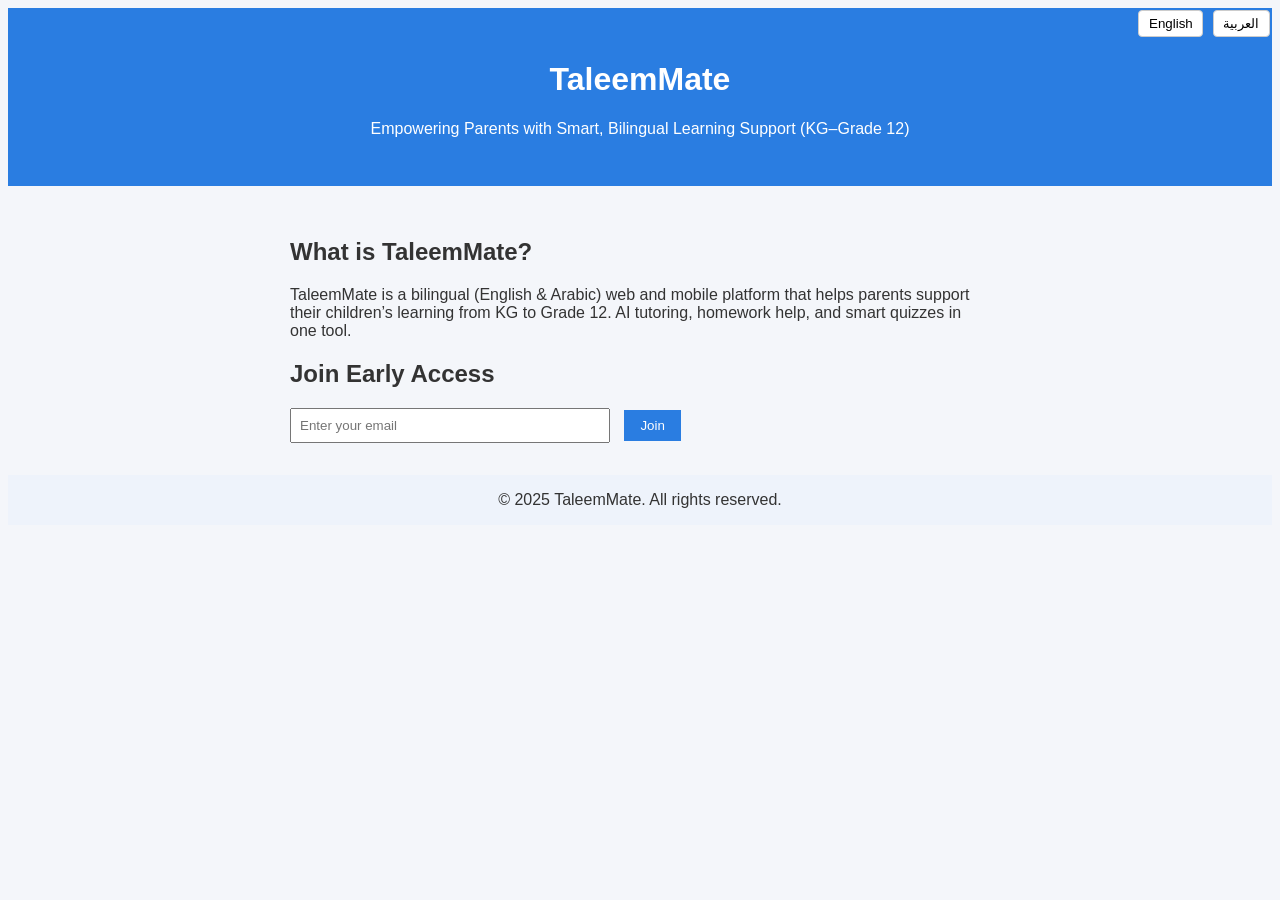
<file: index.html>
<!DOCTYPE html>
<html lang="en" dir="ltr">
<head>
  <meta charset="UTF-8" />
  <meta name="viewport" content="width=device-width, initial-scale=1.0" />
  <title>TaleemMate – Bilingual Learning Support for Parents</title>
  <style>
    body {
      font-family: Arial, sans-serif;
      background: #f4f6fa;
      color: #333;
      transition: direction 0.3s ease;
    }
    header {
      background: #2a7de1;
      padding: 2rem;
      color: white;
      text-align: center;
    }
    section {
      padding: 2rem;
      max-width: 700px;
      margin: auto;
    }
    footer {
      text-align: center;
      padding: 1rem;
      background: #eef3fb;
    }
    .lang-toggle {
      position: absolute;
      top: 10px;
      right: 10px;
    }
    .lang-toggle button {
      margin-left: 5px;
      padding: 0.3rem 0.6rem;
      background: white;
      border: 1px solid #ccc;
      cursor: pointer;
      border-radius: 4px;
    }
  </style>
</head>
<body>
  <div class="lang-toggle">
    <button onclick="setLang('en')">English</button>
    <button onclick="setLang('ar')">العربية</button>
  </div>

  <header>
    <h1 id="title">TaleemMate</h1>
    <p id="subtitle">Empowering Parents with Smart, Bilingual Learning Support (KG–Grade 12)</p>
  </header>

  <section>
    <h2 id="whatIs">What is TaleemMate?</h2>
    <p id="description">TaleemMate is a bilingual (English & Arabic) web and mobile platform that helps parents support their children’s learning from KG to Grade 12. AI tutoring, homework help, and smart quizzes in one tool.</p>

    <h2 id="signup">Join Early Access</h2>
    <form action="https://formspree.io/f/xblypdvq" method="POST">
      <input type="email" name="email" placeholder="Enter your email" required style="padding: 0.5rem; width: 70%; max-width: 300px;" />
      <button type="submit" style="padding: 0.5rem 1rem; margin-left: 10px; background-color: #2a7de1; color: white; border: none;">Join</button>
    </form>
  </section>

  <footer>
    &copy; 2025 TaleemMate. All rights reserved.
  </footer>

  <script>
    const langData = {
      en: {
        title: "TaleemMate",
        subtitle: "Empowering Parents with Smart, Bilingual Learning Support (KG–Grade 12)",
        whatIs: "What is TaleemMate?",
        description: "TaleemMate is a bilingual (English & Arabic) web and mobile platform that helps parents support their children’s learning from KG to Grade 12. AI tutoring, homework help, and smart quizzes in one tool.",
        signup: "Join Early Access"
      },
      ar: {
        title: "تعلّم ميت",
        subtitle: "منصة تعليمية ذكية ثنائية اللغة لدعم أولياء الأمور في تعليم أطفالهم (من الروضة حتى الصف 12)",
        whatIs: "ما هو تعلّم ميت؟",
        description: "تعلّم ميت هو منصة ويب وتطبيق ثنائي اللغة (العربية والإنجليزية) يساعد أولياء الأمور على دعم تعلم أطفالهم من الروضة حتى الصف 12، من خلال دروس ذكية، ومساعد واجبات، واختبارات يومية.",
        signup: "اشترك للحصول على وصول مبكر"
      }
    };

    function setLang(lang) {
      document.documentElement.lang = lang;
      document.body.dir = lang === 'ar' ? 'rtl' : 'ltr';
      document.getElementById("title").textContent = langData[lang].title;
      document.getElementById("subtitle").textContent = langData[lang].subtitle;
      document.getElementById("whatIs").textContent = langData[lang].whatIs;
      document.getElementById("description").textContent = langData[lang].description;
      document.getElementById("signup").textContent = langData[lang].signup;
    }
  </script>
</body>
</html>
</file>
